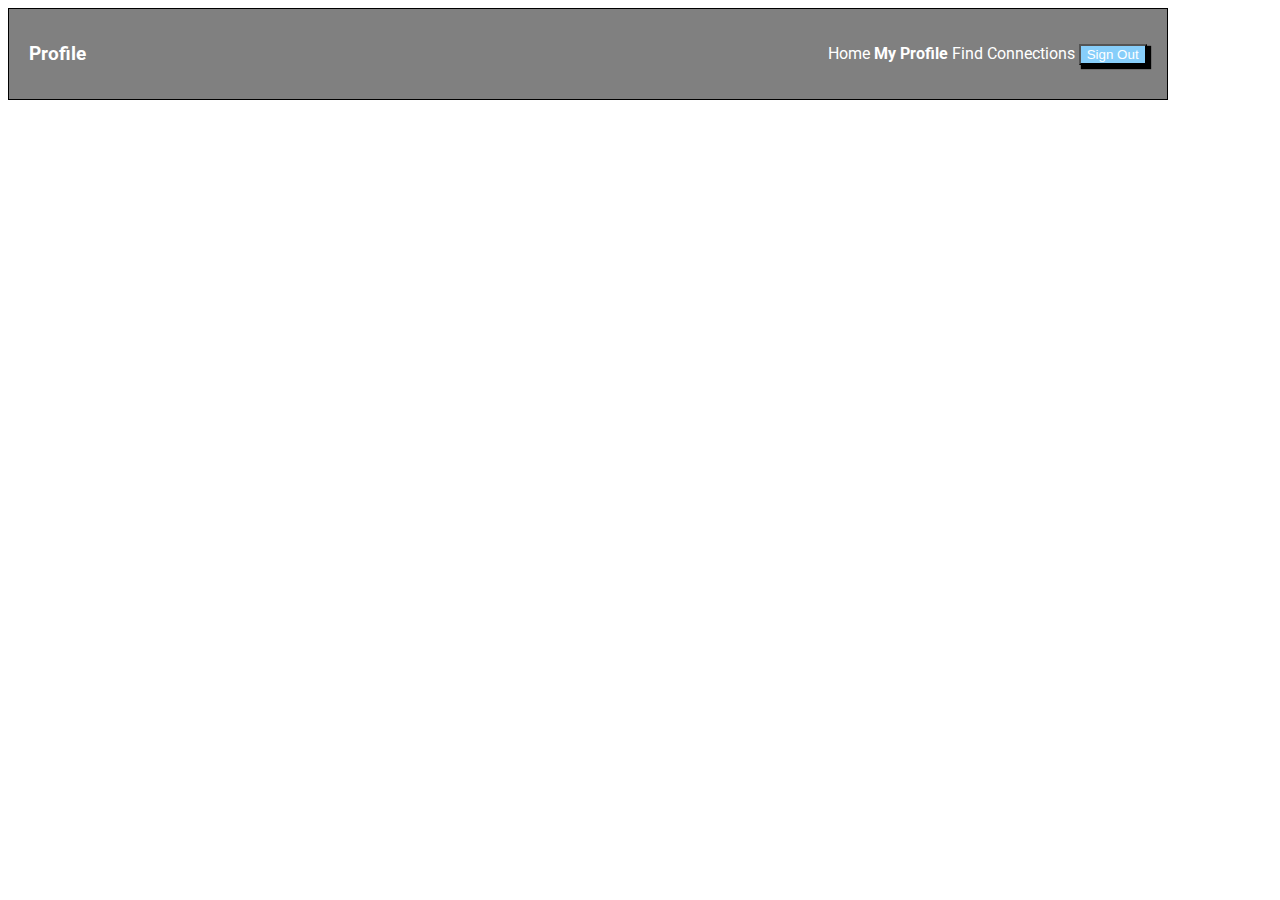
<file: CSS/Elsa_Figueroa_Barra_Navegaciòn/index.html>
<!DOCTYPE html>
<html lang="ES">
<head>
    <meta charset="UTF-8">
    <meta http-equiv="X-UA-Compatible" content="IE=edge">
    <meta name="viewport" content="width=device-width, initial-scale=1.0">
    <title>Barra Navegacion con Flex</title>
    <link href="css/styles.css" rel="stylesheet" type="text/css">
    <link rel="preconnect" href="https://fonts.googleapis.com">
    <link rel="preconnect" href="https://fonts.gstatic.com" crossorigin>
    <link href="https://fonts.googleapis.com/css2?family=Roboto&display=swap" rel="stylesheet">
</head>
<body>
    <div class="container">
        <div class="titulo"><h3>Profile</h3></div>
        <div class="menu">            
            <span class="home">Home</span>
            <span class="bold">My Profile</span>
            <span>Find Connections</span>
            <button>Sign Out</button>
        </div>
    </div>
</body>
</html>
</file>
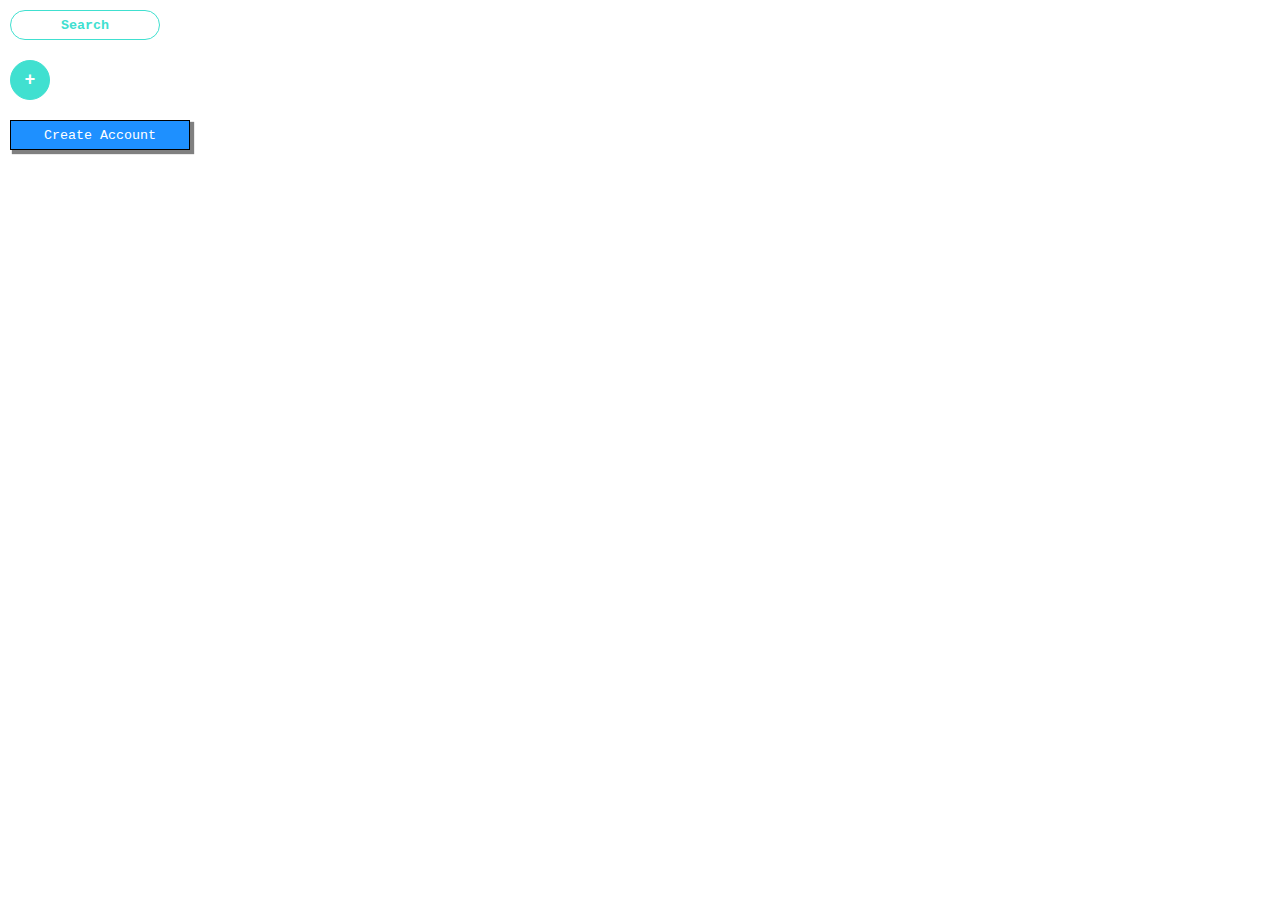
<file: CSS/Elsa_Figueroa_Button/index.html>
<!DOCTYPE html>
<html lang="en">
<head>
    <meta charset="UTF-8">
    <meta http-equiv="X-UA-Compatible" content="IE=edge">
    <meta name="viewport" content="width=device-width, initial-scale=1.0">
    <title>Button Styling</title>
    <link href="css/styles.css" rel="stylesheet">
</head>
<body>
    <div>
        <button class="button1">Search</button>
    </div>
    <div>
        <button class="button2">+</button>
    </div>
    <div>
        <button class="button3">Create Account</button>
    </div>
</body>
</html>
</file>
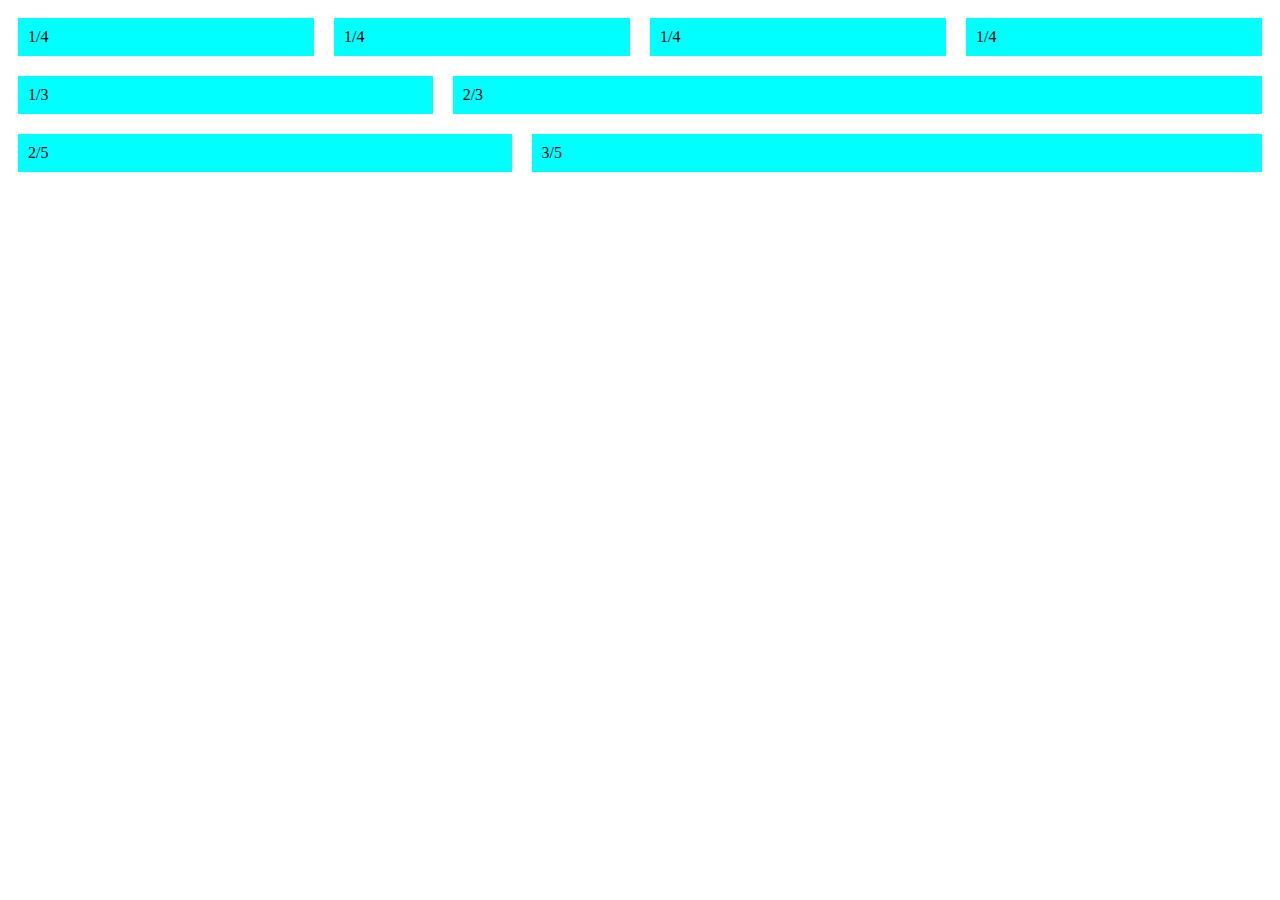
<file: CSS/Elsa_Figueroa_Columnas_flex-ibles/index.html>
<!DOCTYPE html>
<html lang="ES">
<head>
    <meta charset="UTF-8">
    <meta http-equiv="X-UA-Compatible" content="IE=edge">
    <meta name="viewport" content="width=device-width, initial-scale=1.0">
    <title>Columnas flex-ibles</title>
    <link href="css/styles.css" rel="stylesheet" type="text/css">
</head>
<body>
    <div class="row">
        <div class="col">1/4</div>
        <div class="col">1/4</div>
        <div class="col">1/4</div>
        <div class="col">1/4</div>
    </div>
    <div class="row">
        <div class="col">1/3</div> 
        <div class="col-2">2/3</div>
    </div>
    <div class="row">
        <div class="col-2">2/5</div>
        <div class="col-3">3/5</div>
    </div>
    
        
</body>
</html>
</file>
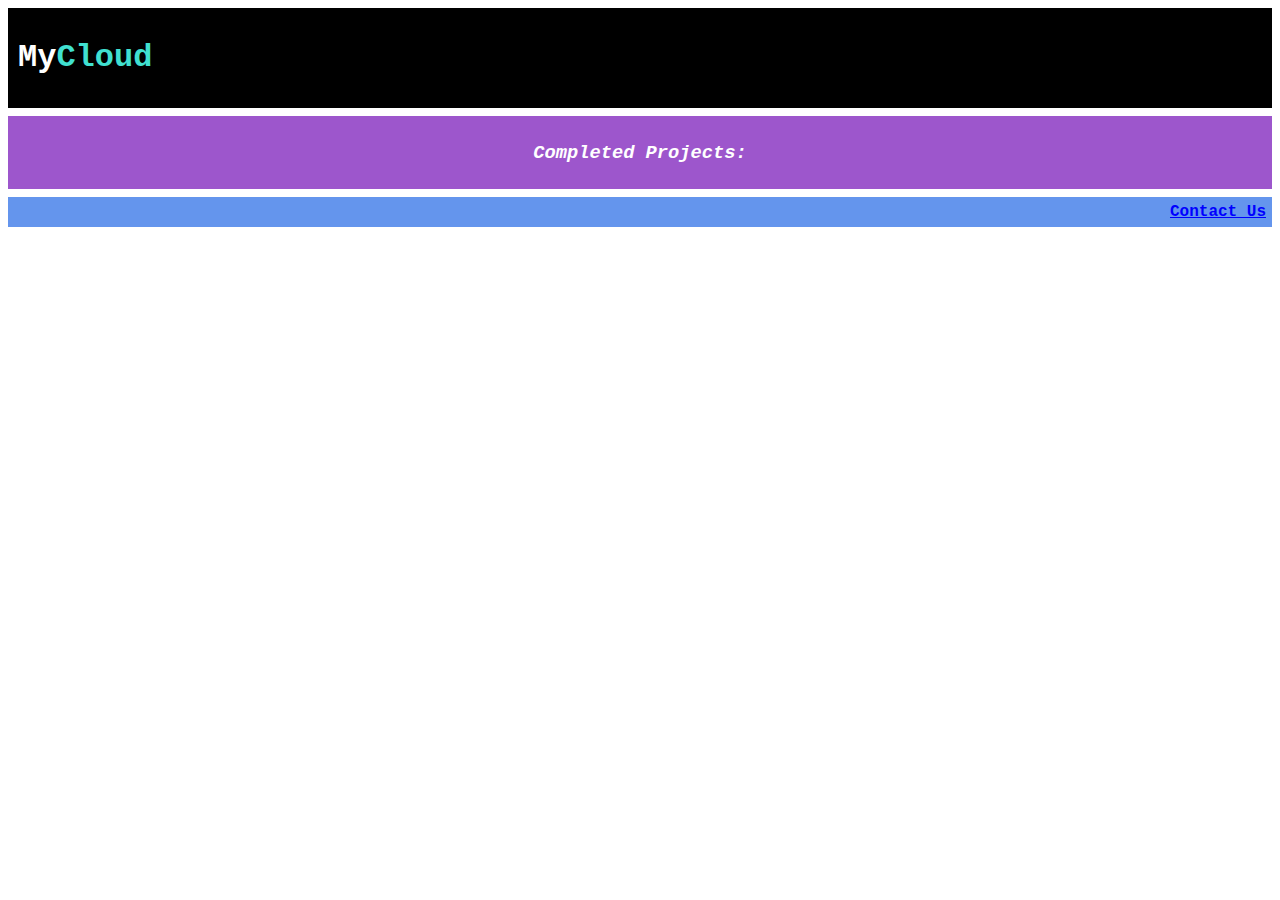
<file: CSS/Elsa_Figueroa_Estilo/index.html>
<!DOCTYPE html>
<html lang="ES">
<head>
    <meta charset="UTF-8">
    <meta http-equiv="X-UA-Compatible" content="IE=edge">
    <meta name="viewport" content="width=device-width, initial-scale=1.0">
    <title>Document</title>
    <link href="css/styles.css" rel="stylesheet">
</head>
<body>
    <div class="div1">
        <h1>
            <span class="font1">My</span><span class="font2">Cloud</span>
        </h1>
    </div>
    <div class="div2">
        <h3>Completed Projects:</h3>
    </div>
    <div class="div3">
        Contact Us
    </div>
</body>
</html>
</file>
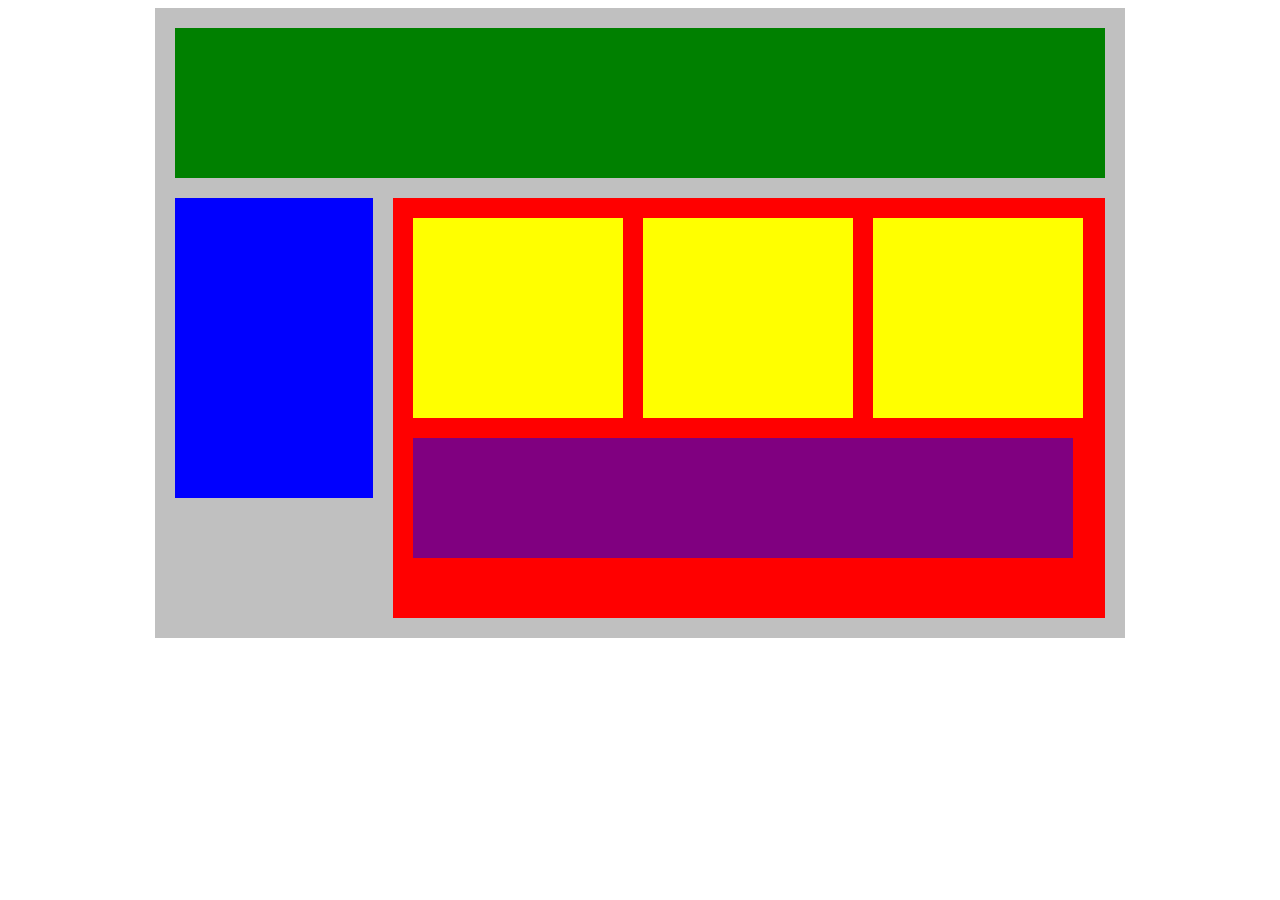
<file: CSS/Elsa_Figueroa_Flex/index.html>
<!DOCTYPE html>
<html lang="ES">
<head>
    <title>Posición de práctica</title>
    <link rel="stylesheet" type="text/css" href="css/styles.css">
</head>
<body>
    <div class="container">
        <div class="top-nav"></div>
        <div class="row">
        <div class="side-nav"></div>
            <div class="main">
                <div class="row">
                    <div class="sub-content"></div>
                    <div class="sub-content"></div>
                    <div class="sub-content"></div>
                </div>
                <div id="advertisement"></div>
            </div>
        </div>
    </div>
</body>
</html>
</file>
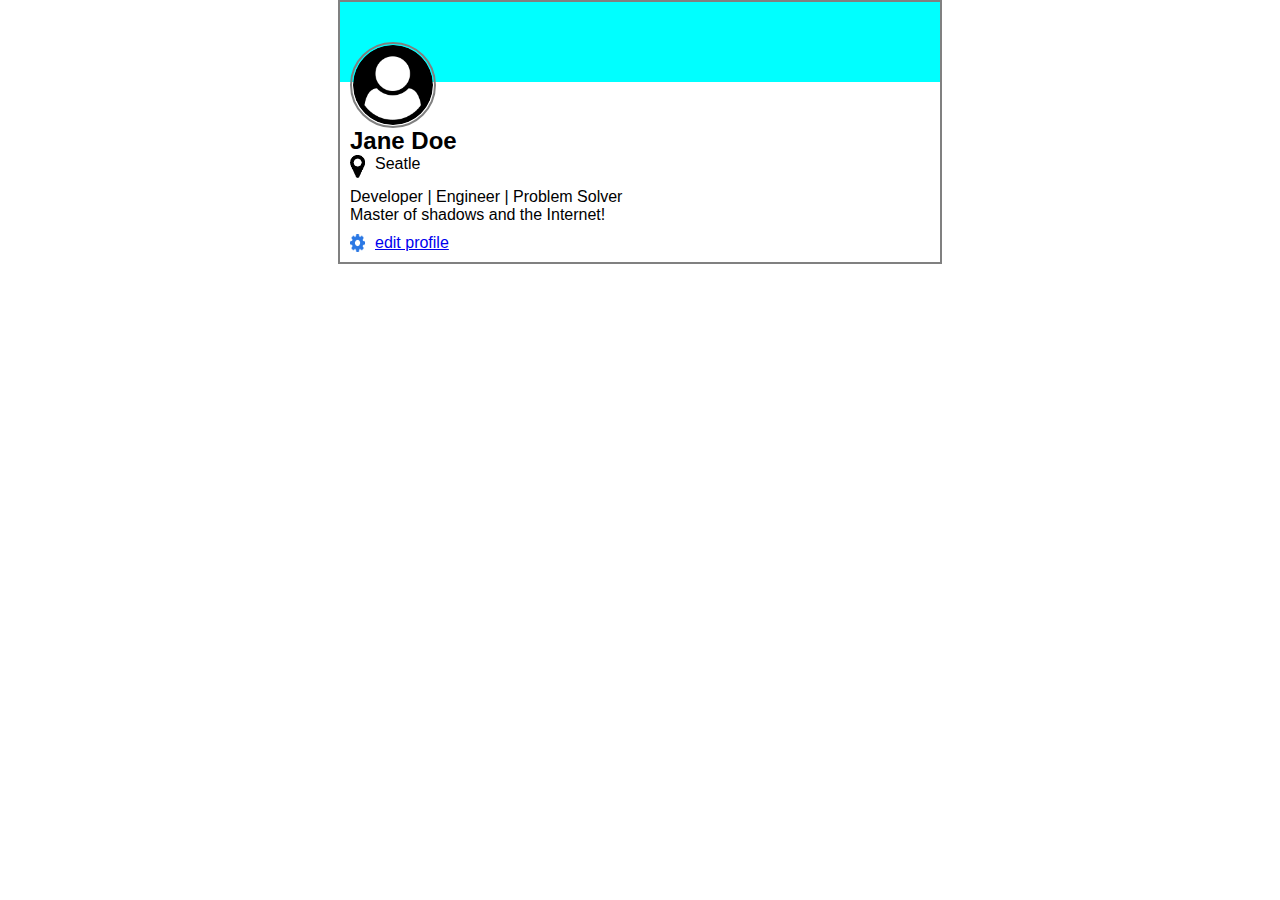
<file: CSS/Elsa_Figueroa_Tarjeta_Usuario/index.html>
<!DOCTYPE html>
<html lang="ES">
<head>
    <meta charset="UTF-8">
    <meta http-equiv="X-UA-Compatible" content="IE=edge">
    <meta name="viewport" content="width=device-width, initial-scale=1.0">
    <title>Profile</title>
    <link rel="stylesheet" type="text/css" href="css/styles.css">
</head>
<body>
    <div class="tarjetaUsuario">
        <header>
            <img src="img/user-circle.png" alt="user-circle" class="imagenUsuario">
        </header>       
        <main>
            <h2 class="nombreUsuario">Jane Doe</h2>
            <div class="ubicacion">
                <img src="img/map-marker.png" alt="map-marker" class="icono">
                <span class="ciudad">Seatle</span>
            </div>
            <div> 
                Developer | Engineer | Problem Solver
            </div>
            <div>
                Master of shadows and the Internet!
            </div>
            <div class="edicion">
                <img src="img/gear.png" alt="gear" class="icono"> 
                <a href="#" class="editarPerfil">edit profile</a>
            </div>
        </main>
    </div>
</body>
</html>
</file>
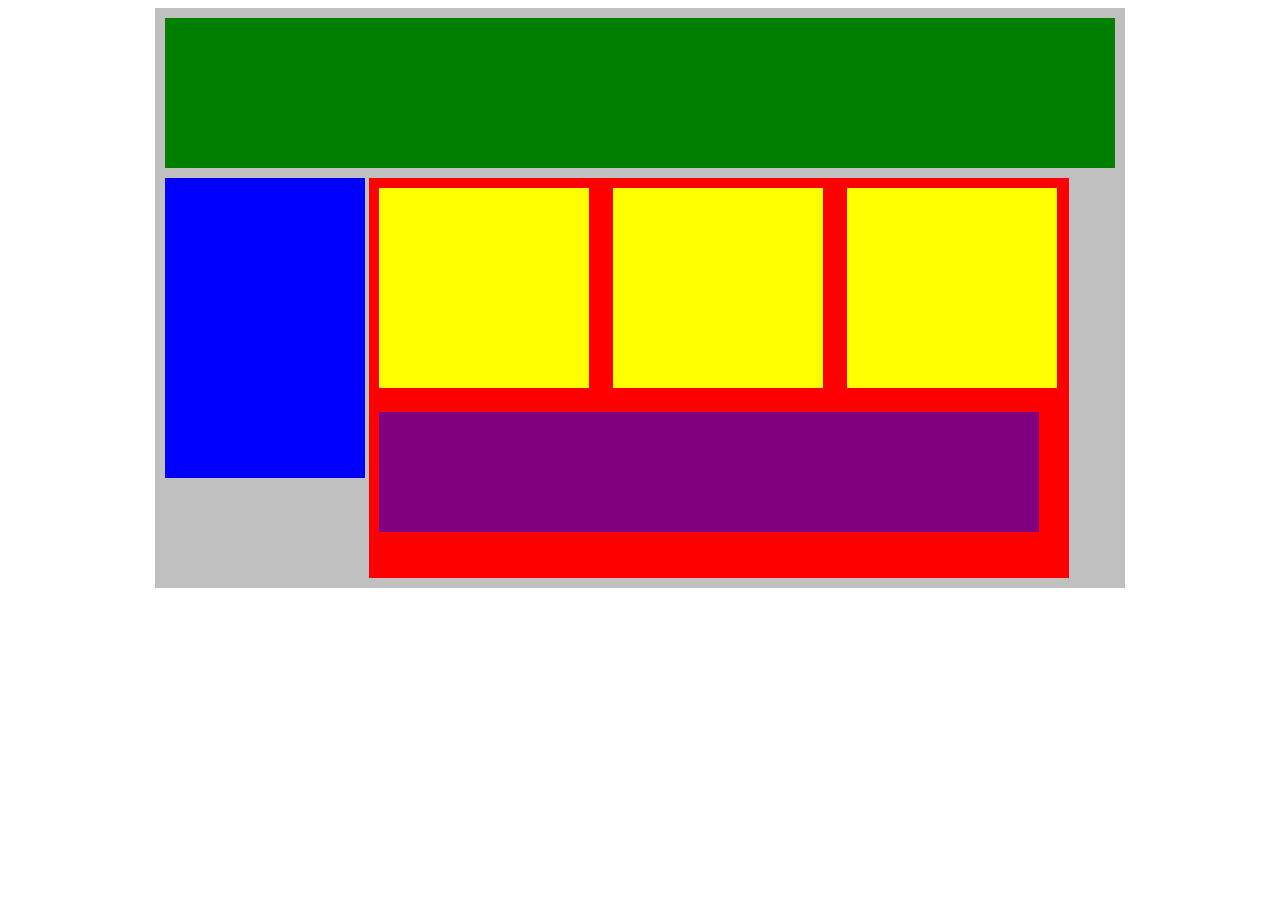
<file: CSS/Elsa_Figueroa_Trazando_Bloques/index.html>
<!DOCTYPE html>
<html lang="ES">
<head>
    <title>Posición de práctica</title>
    <link rel="stylesheet" type="text/css" href="css/styles.css">
</head>
<body>
    <div class="container">
        <div class="top-nav"></div>
        <div class="side-nav"></div>
        <div class="main">
            <div class="sub-content"></div>
            <div class="sub-content"></div>
            <div class="sub-content"></div>
            <div id="advertisement"></div>
        </div>
    </div>
</body>
</html>
</file>
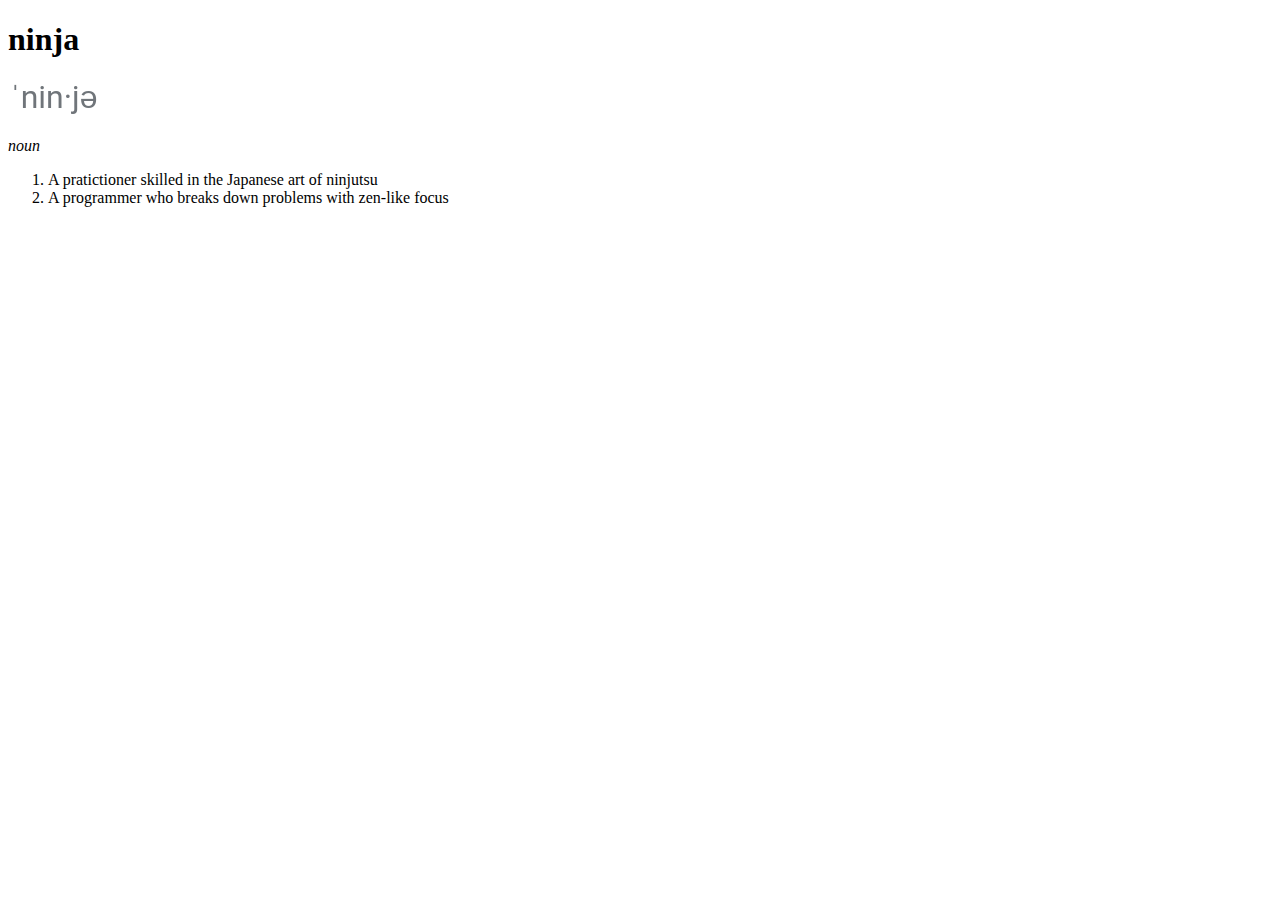
<file: HTML/Elsa_Figueroa_Entrada_Diccionario/index.html>
<!DOCTYPE html>
<html lang="en">
<head>
    <meta charset="UTF-8">
    <meta http-equiv="X-UA-Compatible" content="IE=edge">
    <meta name="viewport" content="width=device-width, initial-scale=1.0">
    <title>Entrada de Diccionario</title>
</head>
<body>
    <h1>ninja</h1>
    <img src="img/pronunciation.png">
    <p><em>noun</em></p>
    <p>
        <ol>
            <li>A pratictioner skilled in the Japanese art of ninjutsu</li>
            <li>A programmer who breaks down problems with zen-like focus</li>
        </ol>
    </p>
</body>
</html>
</file>
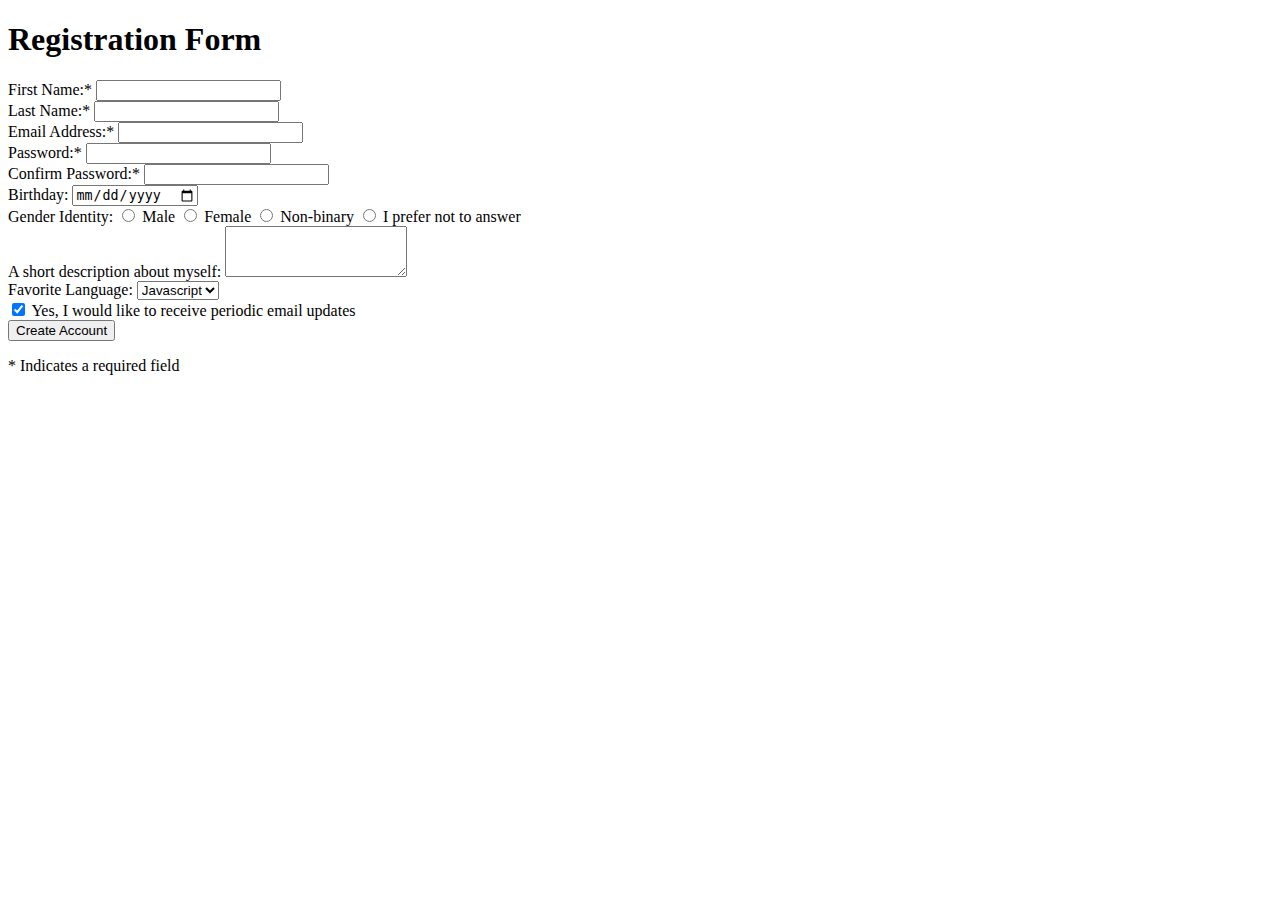
<file: HTML/Elsa_Figueroa_Formulario_Registro/index.html>
<!DOCTYPE html>
<html lang="en">
<head>
    <meta charset="UTF-8">
    <meta http-equiv="X-UA-Compatible" content="IE=edge">
    <meta name="viewport" content="width=device-width, initial-scale=1.0">
    <title>Formulario de Registro</title>
</head>
<body>
    <h1>Registration Form</h1>
    <form  action="*" method="post">
        <div>
            <label for="first_name">First Name:* </label>
            <input type="text" name="first_name" id="first_name">
        </div>
        <div>
            <label for="last_name">Last Name:* </label>
            <input type="text" name="last_name" id="last_name">
        </div>
        <div>
            <label for="email">Email Address:* </label>
            <input type="email" name="email" id="email">
        </div>
        <div>
            <label for="password">Password:* </label>
            <input type="password" name="password" id="password">
        </div>
        <div>
            <label for="confirm_password">Confirm Password:* </label>
            <input type="password" name="confirm_password" id="confirm_password">
        </div>
        <div>
            <label for="birthday">Birthday: </label>
            <input type="date" name="birthday" id="birthday">
        </div>
        <div>
            <label for="gender">Gender Identity:</label>
            <input type="radio" name="gender" value="male" id="male">            
            <label for="male">Male</label>
            <input type="radio" name="gender" value="female" id="female">
            <label for="female">Female</label>
            <input type="radio" name="gender" value="non_binary" id="non_binary">
            <label for="female">Non-binary</label>
            <input type="radio" name="gender" value="not_answer" id="not_answer">
            <label for="female">I prefer not to answer</label>
        </div>
        <div>
            <label for="description">A short description about myself: </label>
            <textarea name="description" id="description" cols="20" rows="3"></textarea>
        </div>
        <div>
            <label for="language">Favorite Language: </label>
            <select name="language" id="language">
                <option>Javascript</option>
                <option>HTML</option>
                <option>CSS</option>
                <option>Python</option>
            </select>
        </div>
        <div>
            <input type="checkbox" name="receive" id="receive" checked >
            <label for="receive"> Yes, I would like to receive periodic email updates</label>           
        </div>
        <input type="submit" value="Create Account" >
        <p>* Indicates a required field</p>
    </form>
</body>
</html>
</file>
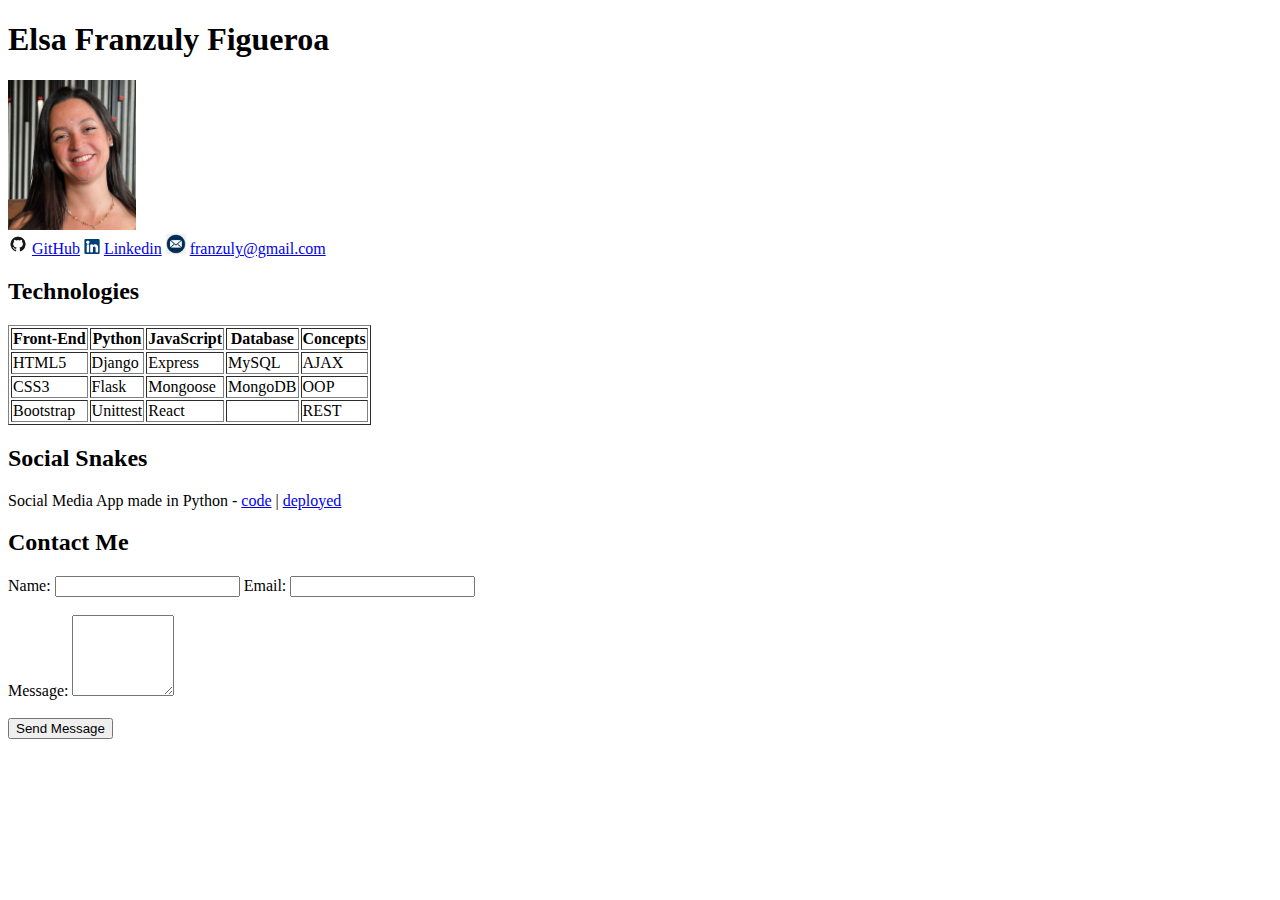
<file: HTML/Elsa_Figueroa_Portafolio/index.html>
<!DOCTYPE html>
<html lang="ES">
<head>
    <meta charset="UTF-8">
    <meta http-equiv="X-UA-Compatible" content="IE=edge">
    <meta name="viewport" content="width=device-width, initial-scale=1.0">
    <title>Portafolio</title>
</head>
<body>
    <h1>Elsa Franzuly Figueroa</h1>
    <img src="img/yo.jpg" alt="Mi Foto" height="150">
    <div>
        <img src="img/GitHub-Mark.png" alt="Icono GitHub" height="20">
        <a href="https://github.com/franzuly">GitHub</a>
        <img src="img/linkedin.png" alt="Icono Linkedin" height="15">
        <a href="https://www.linkedin.com/in/franzulyfigueroa">Linkedin</a>
        <img src="img/correo.png" alt="Icono Mail" height="20">
        <a href="mailto:franzuly@gmail.com">franzuly@gmail.com</a>    
    </div>
    <h2>Technologies</h2>
    <table border="1">
        <tr>
            <th>Front-End</th>
            <th>Python</th>
            <th>JavaScript</th>
            <th>Database</th>
            <th>Concepts</th>
        </tr>
        <tr>
            <td>HTML5</td>
            <td>Django</td>
            <td>Express</td>
            <td>MySQL</td>
            <td>AJAX</td>
        </tr>
        <tr>
            <td>CSS3</td>
            <td>Flask</td>
            <td>Mongoose</td>
            <td>MongoDB</td>
            <td>OOP</td>
        </tr>
        <tr>
            <td>Bootstrap</td>
            <td>Unittest</td>
            <td>React</td>
            <td></td>
            <td>REST</td>
        </tr>
    </table>
    <h2>Social Snakes</h2>
    Social Media App made in Python - 
    <a href="*">code</a> | 
    <a href="*">deployed</a>
    <h2>Contact Me</h2>
    <form name="contacto" action="*" method="post">
        <label for="name">Name: </label>
        <input type="text" id="name">
        <label for="email">Email: </label>
        <input type="email" id="email">
        <br><br>
        <div>
            <label for="message">Message: </label>
            <textarea cols="10" rows="5" id="message"></textarea>
        </div>
        <br>
        <input type="submit" value="Send Message">
    </form>
</body>
</html>
</file>
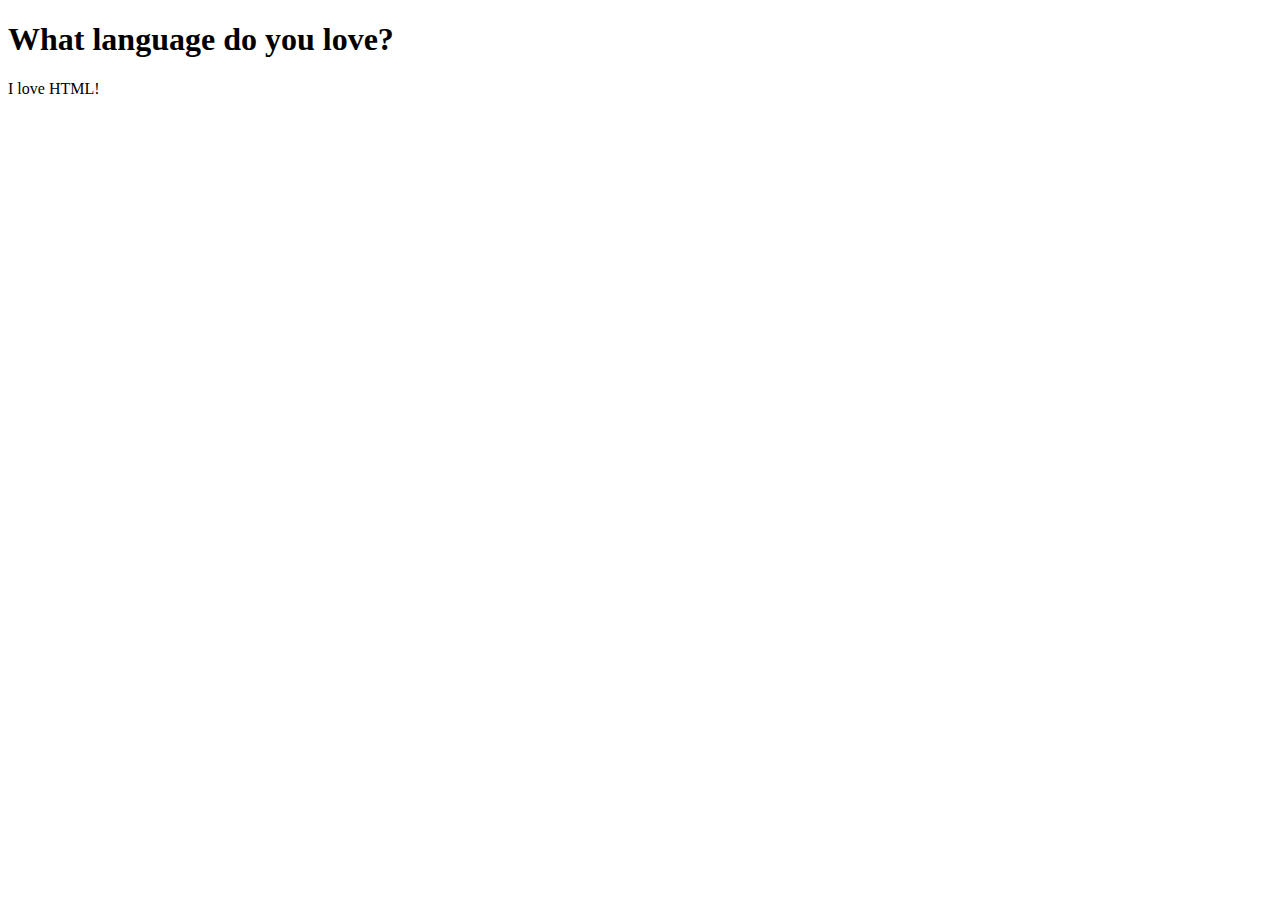
<file: HTML/Elsa_Figueroa_Corregir_Sandrias/partI.html>
<!DOCTYPE html>
<html>
    <head>
    <title>
    Basic I
    </title>
    </head>
    <body>
        <h1>
            What language do you love?
        </h1>
        <p>
            I love HTML!
        </p>
    </body>
</html>
</file>
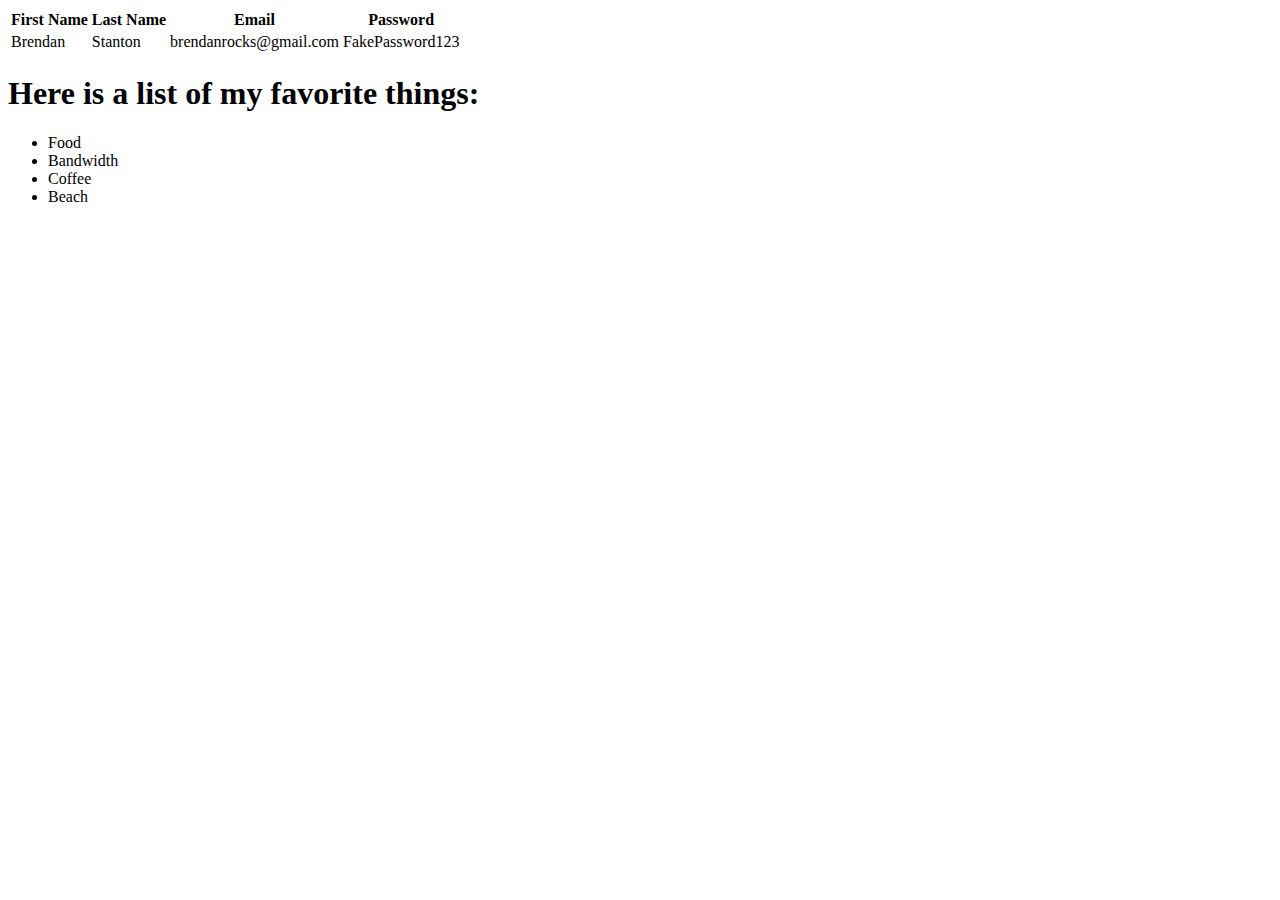
<file: HTML/Elsa_Figueroa_Corregir_Sandrias/partII.html>
<!DOCTYPE html>
<html>
    <head>
        <title>
            Basic II
        </title>
    </head>
    <body>
        <table> 
            <thead>
                <tr>
                    <th>First Name</th>
                    <th>Last Name</th>
                    <th>Email</th>
                    <th>Password</th>
                </tr>
            </thead>
            <tbody>
                <tr>
                    <td>
                        Brendan
                    </td>
                    <td>
                        Stanton
                    </td>
                    <td>
                        brendanrocks@gmail.com
                    </td>
                    <td> FakePassword123 </td>
                </tr>
            </tbody>
        </table>
        <h1>Here is a list of my favorite things:</h1>
        <ul>
            <li>Food</li>
            <li>Bandwidth</li>
            <li>Coffee</li>
            <li>Beach
            </li>
        </ul>
    </body>
</html>
</file>
<file: CSS/Elsa_Figueroa_Barra_Navegaciòn/css/styles.css>
.container{
    width: 90%;
    height: 70px;
    background-color: gray;
    border: 1px solid black;
    padding: 10px;
    font-family: 'Roboto', sans-serif;  
    display: flex;       
    align-items: center;  
    justify-content: center;
    color: white;
}
.titulo{
    width: 40%;
    padding-left: 10px;
}
.menu{
    width: 60%;
    text-align: right;
    padding: 10px;
}
button{
    background-color: lightskyblue;
    color: white;
    box-shadow: 3px 3px 1px 1px black;
}
.bold{
    font-weight: bold;
}
</file>
<file: CSS/Elsa_Figueroa_Button/css/styles.css>
body{
    margin: 0px;
    padding: 0px;
}
.button1{
    margin: 10px;
    background-color: white;
    border: 1px solid turquoise;
    border-radius: 25px;
    height: 30px;
    width: 150px;
    color: turquoise;
    font-weight: bold;
    font-family: 'Courier New', Courier, monospace;
}
.button2{
    margin: 10px;
    background-color: turquoise;
    border: 1px solid turquoise;
    border-radius: 50%;
    height: 40px;
    width: 40px;
    color: white;
    font-weight: bold;
    font-size: large;
    font-family: 'Courier New', Courier, monospace;
    text-align: center;
}

.button3{
    margin: 10px;
    background-color: dodgerblue;
    border: 1px solid black;
    border-radius: 0%;
    height: 30px;
    width: 180px;
    color: white;
    font-weight: normal;
    font-family: 'Courier New', Courier, monospace;
    text-align: center;
    box-shadow: 3px 3px 1px 1px gray;
}
</file>
<file: CSS/Elsa_Figueroa_Columnas_flex-ibles/css/styles.css>
.row{
    display: flex;
}

.col, .col-2, .col-3{
    flex: 1;
    padding: 10px;
    margin: 10px;
    background-color: aqua;
}
.col{
    flex: 1;

}
.col-2{
    flex: 2;
}
.col-3{
    flex: 3;
}
</file>
<file: CSS/Elsa_Figueroa_Estilo/css/styles.css>
body{
    font-family: 'Courier New', Courier, monospace;
    margin: 0px;
    padding: 0px;
}
.div1{
    background-color: black;    
    color: white;
    padding: 10px;
    border: 0px;
    margin: 8px;
    font-style: normal;
    font-weight:normal;
    text-align: left;
    text-decoration: none;
}
.div2{
    background-color: rgb(157, 86, 204);
    color: white;    
    padding: 7px;   
    border: 0px; 
    margin: 8px;
    font-style: italic;
    font-weight:normal;
    text-align: center;
    text-decoration: none;
  
}
.div3{
    background-color: cornflowerblue;
    color: blue;    
    padding: 6px;   
    border: 0px; 
    margin: 8px;
    font-style: normal;
    font-weight:bold;
    text-align: right;
    text-decoration: underline;
}
.font1{
    color:white;
}
.font2{
    color:turquoise;
}
</file>
<file: CSS/Elsa_Figueroa_Flex/css/styles.css>
.container{
    width: 950px;
    background-color: silver;
    margin: 0px auto;
    padding: 10px;
}
.top-nav {
    height: 150px;
    background-color: green;
    margin: 10px;
}
.side-nav {
    height: 300px;
    width: 200px;
    background-color: blue;
    margin: 10px;
}
.main {
    height: 400px;
    width: 700px;
    background-color: red;
    margin: 10px;
    padding: 10px;
}
.sub-content {
    height: 200px;
    width: 210px;
    background-color: yellow;
    margin: 10px;
}
#advertisement {
    height: 120px;
    width: 660px;
    background-color: purple;
    margin: 10px;
}
.row {
    /* TODO - what should go here? */
    display: flex;
}
</file>
<file: CSS/Elsa_Figueroa_Tarjeta_Usuario/css/styles.css>
* {
    margin: 0;
    padding: 0;
    font-family: sans-serif;
  }
  
  .tarjetaUsuario {
    display: flex;
    flex-direction: column;
    width: 600px;
    border: 2px solid gray;
    margin: 0 auto;  
  }
  
  header{
    background-color: aqua;
    height: 80px;
    position: relative;
  }
  
  .imagenUsuario{
    width: 80px;
    position: absolute;
    left: 10px;
    top:40px;
    border: 2px solid gray;
    border-radius: 50%;
    padding: 1px;
  }
  
  main{
    padding: 10px;
  }
  
  .nombreUsuario{
    margin-top: 35px;
  }
  .edicion, .ubicacion{
    display: flex;
    flex-direction: row;
  }

  .icono{
    width: 15px;
  }

  .ciudad, .editarPerfil{
    margin-left: 10px;
  }

  .ubicacion{
    margin-bottom: 10px;
  }

  .edicion{
    margin-top: 10px;
  }
</file>
<file: CSS/Elsa_Figueroa_Trazando_Bloques/css/styles.css>
.container{
    width: 950px;
    background-color: silver;
    margin: 0px auto;
    padding: 10px;
}
.top-nav {
    height: 150px;
    background-color: green;
    margin-bottom: 10px;
    display: block;
}
.side-nav {
    height: 300px;
    width: 200px;
    background-color: blue;
    display: inline-block;
}
.main {
    height: 400px;
    width: 700px;
    background-color: red;
    display: inline-block;
    vertical-align: top;
}
.sub-content {
    height: 200px;
    width: 210px;
    background-color: yellow;
    display: inline-block;
    margin: 10px;
}
#advertisement {
    height: 120px;
    width: 660px;
    background-color: purple;
    margin: 10px;
}
</file>
